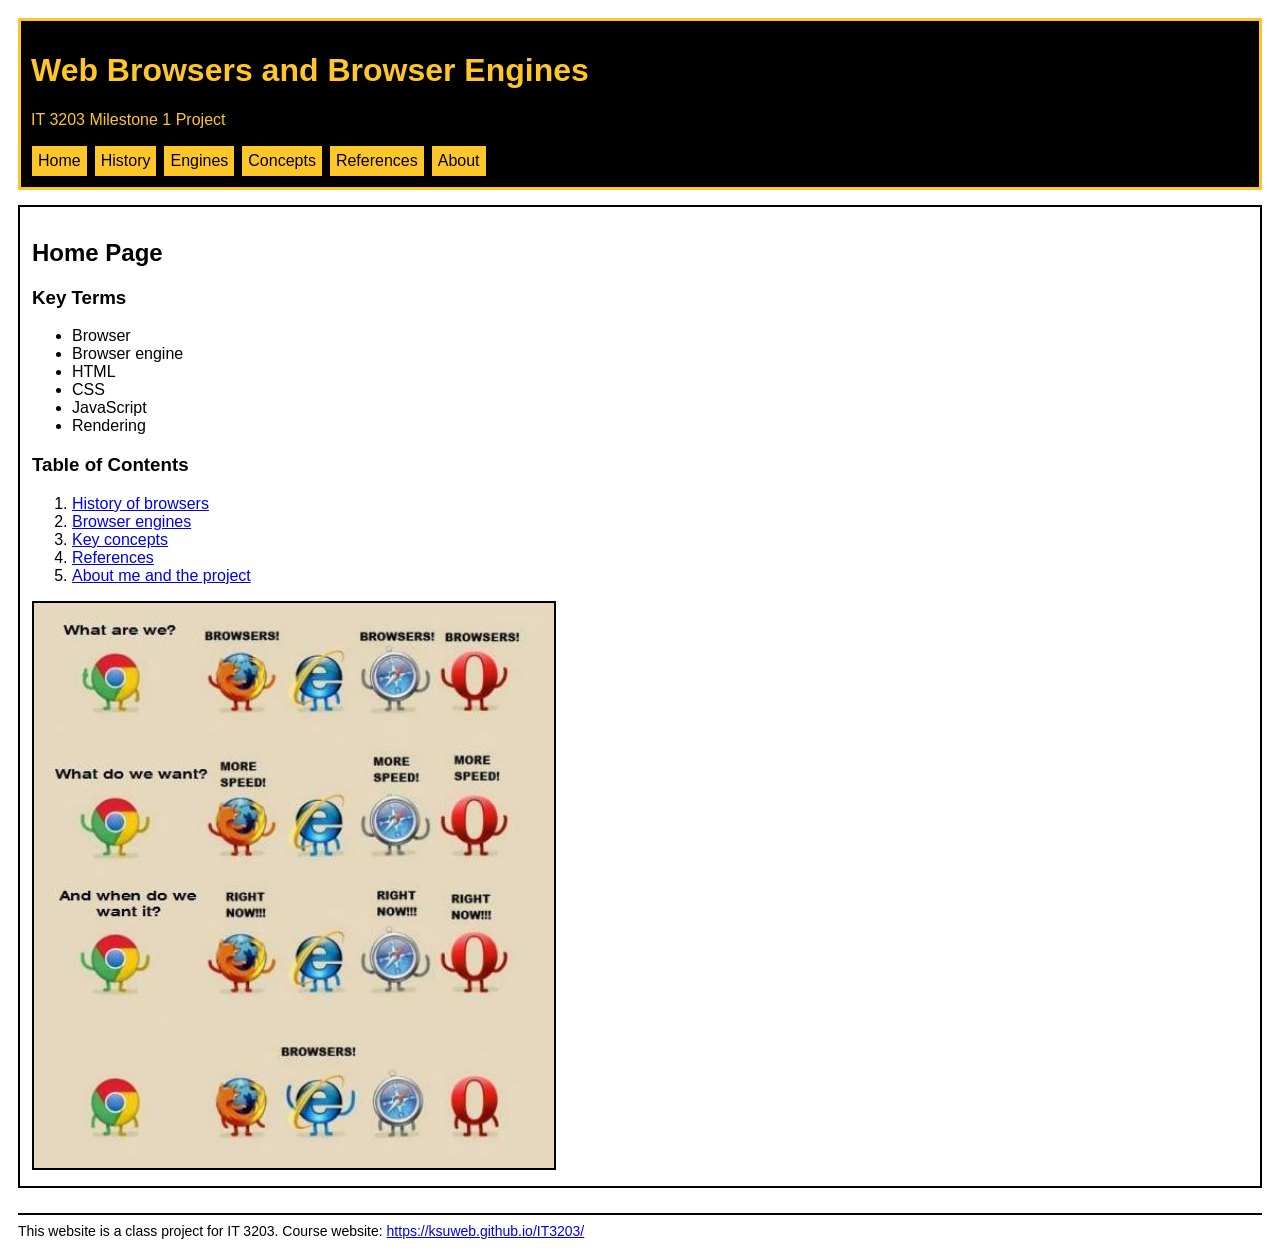
<file: index.html>
<!DOCTYPE html>
<html lang="en">
<head>
    <meta charset="UTF-8">
    <title>Home</title>
    <link rel="stylesheet" href="styles.css">
</head>
<body>
    <div id="top">
        <h1>Web Browsers and Browser Engines</h1>
        <p>IT 3203 Milestone 1 Project</p>
        <nav>
            <a href="index.html">Home</a>
            <a href="history.html">History</a>
            <a href="engines.html">Engines</a>
            <a href="concepts.html">Concepts</a>
            <a href="references.html">References</a>
            <a href="about.html">About</a>
        </nav>
    </div>

    <div class="page">
        <h2>Home Page</h2>
        <h3>Key Terms</h3>
        <ul>
            <li>Browser</li>
            <li>Browser engine</li>
            <li>HTML</li>
            <li>CSS</li>
            <li>JavaScript</li>
            <li>Rendering</li>
        </ul>
        <h3>Table of Contents</h3>
        <ol>
            <li><a href="history.html">History of browsers</a></li>
            <li><a href="engines.html">Browser engines</a></li>
            <li><a href="concepts.html">Key concepts</a></li>
            <li><a href="references.html">References</a></li>
            <li><a href="about.html">About me and the project</a></li>
        </ol>
         <img src="images/browser_meme.png" alt="Browser meme showing several web browsers asking for more speed.">
    </div>

    <footer>
        This website is a class project for IT 3203. Course website:
        <a href="https://ksuweb.github.io/IT3203/">https://ksuweb.github.io/IT3203/</a>
    </footer>
</body>
</html>
</file>
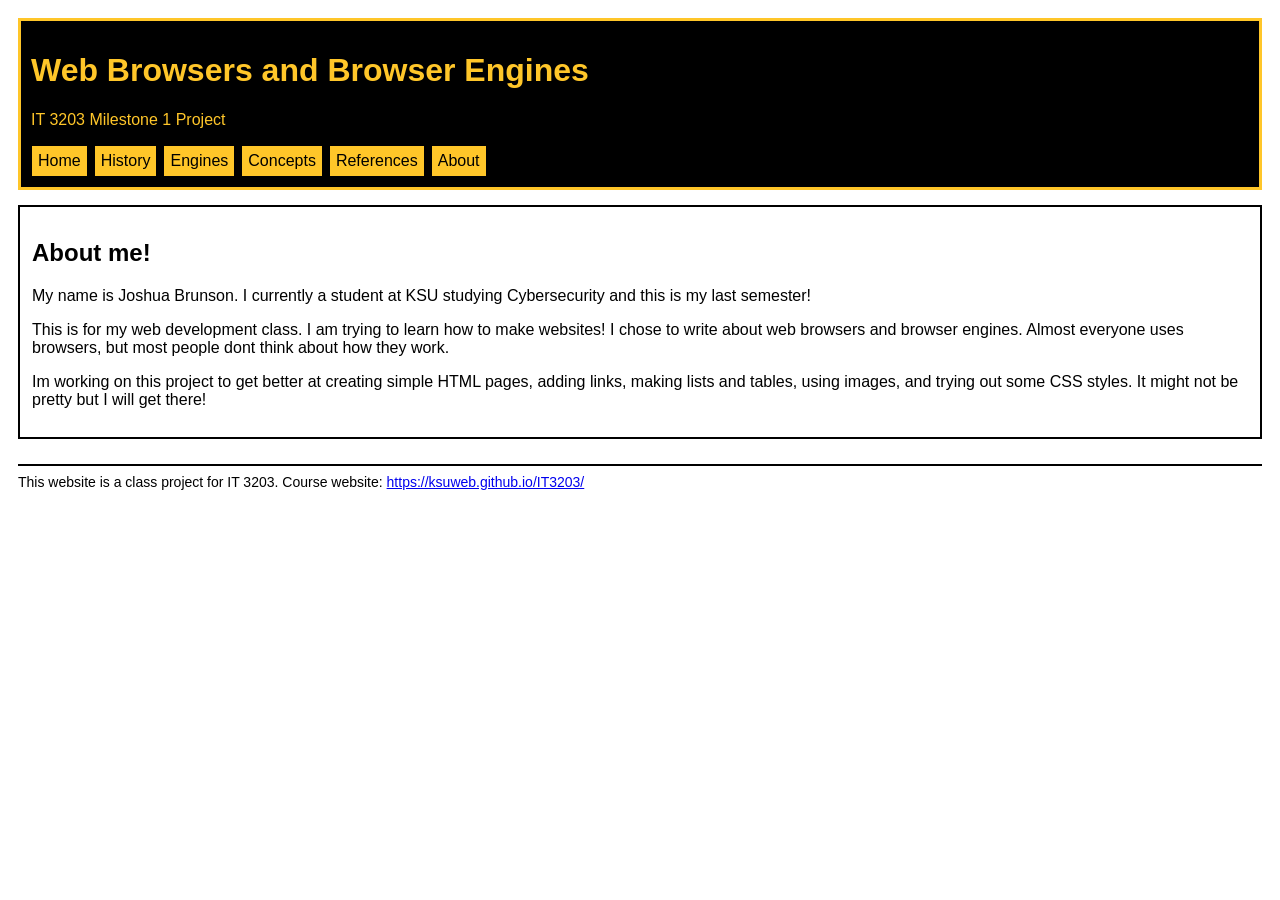
<file: about.html>
<!DOCTYPE html>
<html lang="en">
<head>
    <meta charset="UTF-8">
    <title>About</title>
    <link rel="stylesheet" href="styles.css">
</head>
<body>
    <div id="top">
        <h1>Web Browsers and Browser Engines</h1>
        <p>IT 3203 Milestone 1 Project</p>
        <nav>
            <a href="index.html">Home</a>
            <a href="history.html">History</a>
            <a href="engines.html">Engines</a>
            <a href="concepts.html">Concepts</a>
            <a href="references.html">References</a>
            <a href="about.html">About</a>
        </nav>
    </div>

    <div class="page">
        <h2>About me! </h2>
        <p>My name is Joshua Brunson. I currently a student at KSU studying Cybersecurity and this is my last semester! </p>
        <p>This is for my web development class. I am trying to learn how to make websites! I chose to write about web browsers and browser engines. Almost everyone uses browsers, but most people dont think about how they work. </p>
        <p>Im working on this project to get better at creating simple HTML pages, adding links, making lists and tables, using images, and trying out some CSS styles. It might not be pretty but I will get there! </p>
    </div>

    <footer>
        This website is a class project for IT 3203. Course website:
        <a href="https://ksuweb.github.io/IT3203/">https://ksuweb.github.io/IT3203/</a>
    </footer>
</body>
</html>
</file>
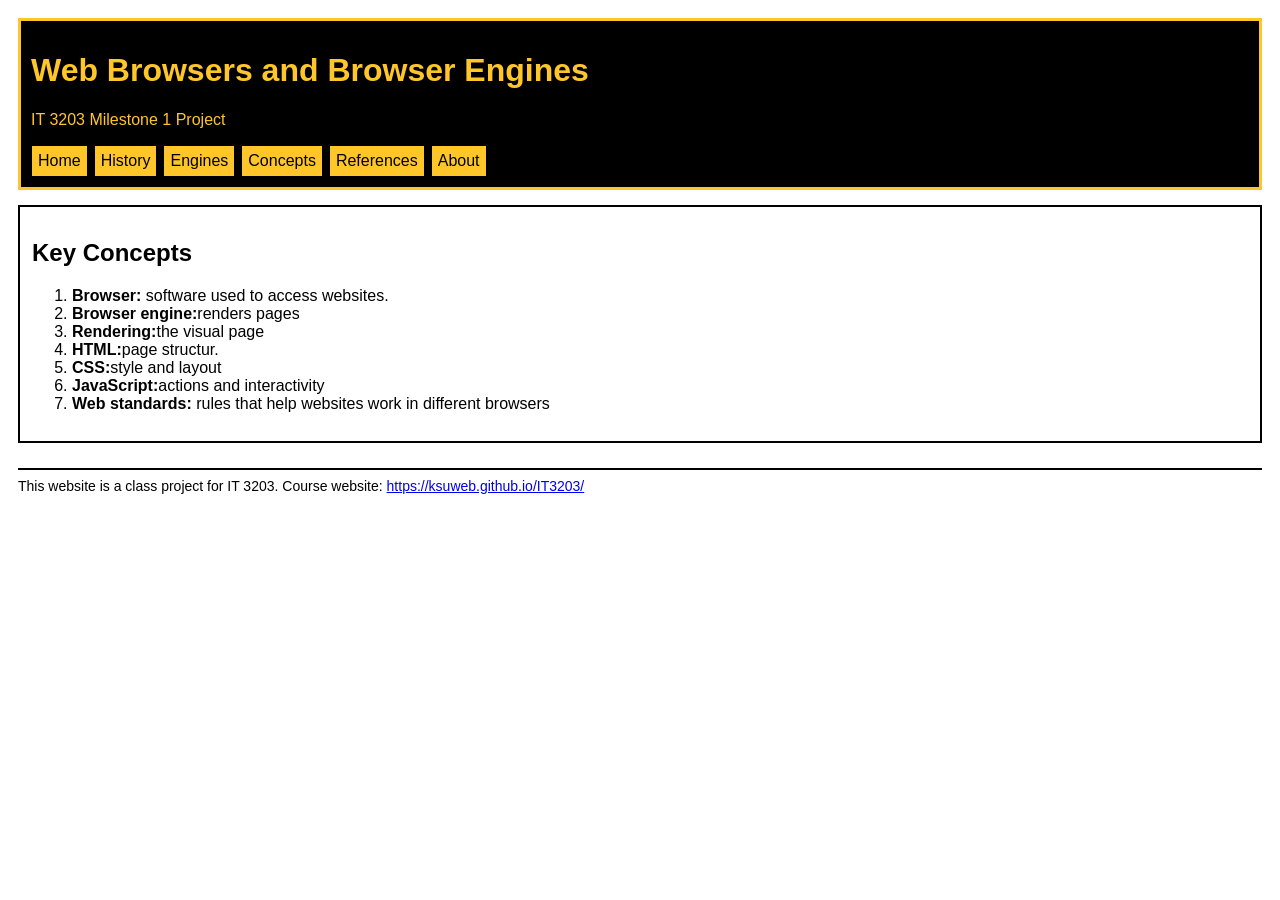
<file: concepts.html>
<!DOCTYPE html>
<html lang="en">
<head>
    <meta charset="UTF-8">
    <title>Key Concepts</title>
    <link rel="stylesheet" href="styles.css">
</head>
<body>
    <div id="top">
        <h1>Web Browsers and Browser Engines</h1>
        <p>IT 3203 Milestone 1 Project</p>
        <nav>
            <a href="index.html">Home</a>
            <a href="history.html">History</a>
            <a href="engines.html">Engines</a>
            <a href="concepts.html">Concepts</a>
            <a href="references.html">References</a>
            <a href="about.html">About</a>
        </nav>
    </div>

    <div class="page">
        <h2>Key Concepts</h2>
        <ol>
            <li><b>Browser:</b> software used to access websites.</li>
            <li><b>Browser engine:</b>renders pages</li>
            <li><b>Rendering:</b>the visual page</li>
            <li><b>HTML:</b>page structur.</li>
            <li><b>CSS:</b>style and layout</li>
            <li><b>JavaScript:</b>actions and interactivity</li>
            <li><b>Web standards:</b> rules that help websites work in different browsers</li>
        </ol>
    </div>

    <footer>
        This website is a class project for IT 3203. Course website:
        <a href="https://ksuweb.github.io/IT3203/">https://ksuweb.github.io/IT3203/</a>
    </footer>
</body>
</html>
</file>
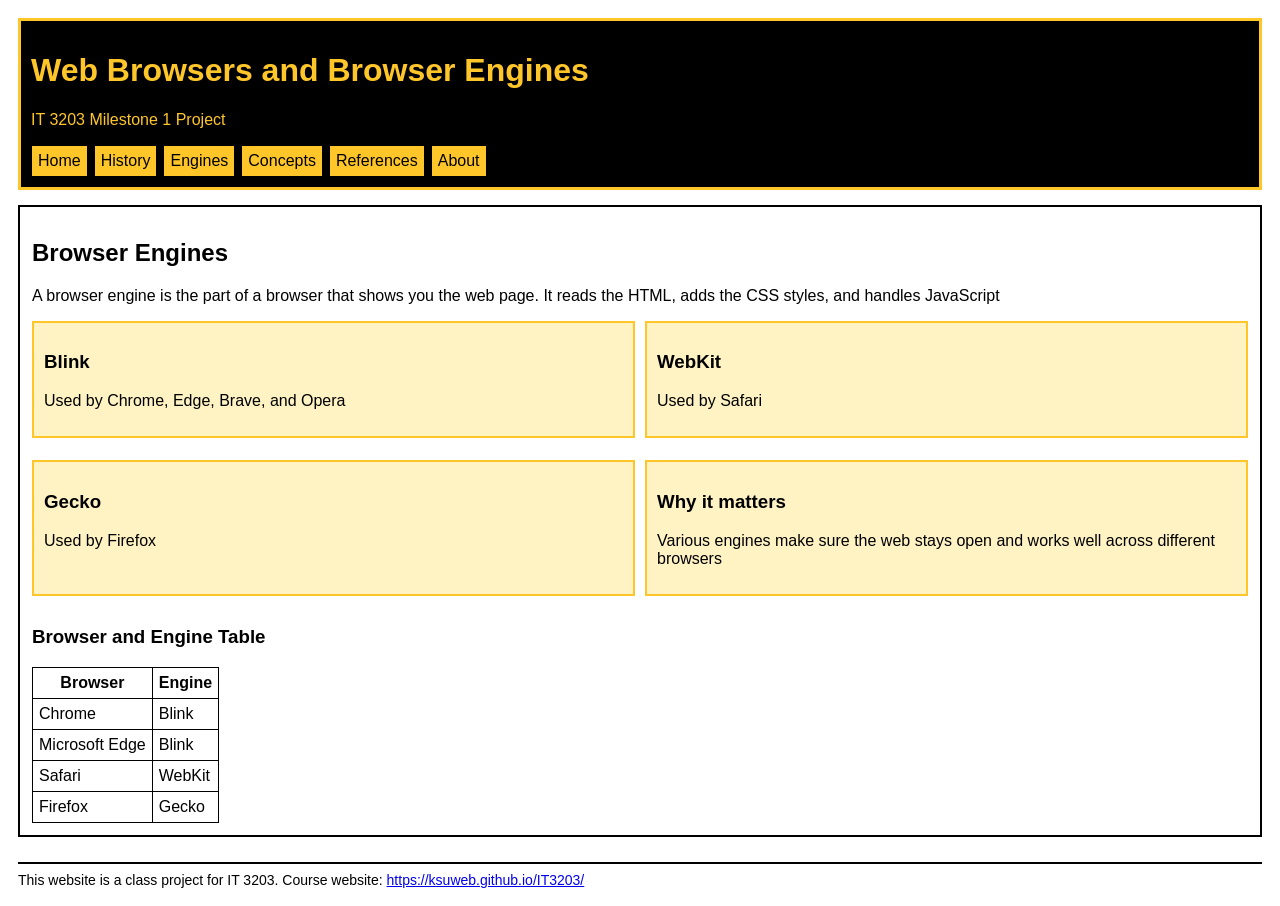
<file: engines.html>
<!DOCTYPE html>
<html lang="en">
<head>
    <meta charset="UTF-8">
    <title>Browser Engines</title>
    <link rel="stylesheet" href="styles.css">
</head>
<body>
    <div id="top">
        <h1>Web Browsers and Browser Engines</h1>
        <p>IT 3203 Milestone 1 Project</p>
        <nav>
            <a href="index.html">Home</a>
            <a href="history.html">History</a>
            <a href="engines.html">Engines</a>
            <a href="concepts.html">Concepts</a>
            <a href="references.html">References</a>
            <a href="about.html">About</a>
        </nav>
    </div>

    <div class="page">
        <h2>Browser Engines</h2>
        <p>A browser engine is the part of a browser that shows you the web page. It reads the HTML, adds the CSS styles, and handles JavaScript</p>
        <div class="simple-grid">
            <div class="goldbox">
                <h3>Blink</h3>
                <p>Used by Chrome, Edge, Brave, and Opera</p>
            </div>
            <div class="goldbox">
                <h3>WebKit</h3>
                <p>Used by Safari</p>
            </div>
            <div class="goldbox">
                <h3>Gecko</h3>
                <p>Used by Firefox</p>
            </div>
            <div class="goldbox">
                <h3>Why it matters</h3>
                <p>Various engines make sure the web stays open and works well across different browsers</p>
            </div>
        </div>
        <h3>Browser and Engine Table</h3>
        <table>
            <tr><th>Browser</th><th>Engine</th></tr>
            <tr><td>Chrome</td><td>Blink</td></tr>
            <tr><td>Microsoft Edge</td><td>Blink</td></tr>
            <tr><td>Safari</td><td>WebKit</td></tr>
            <tr><td>Firefox</td><td>Gecko</td></tr>
        </table>
    </div>

    <footer>
        This website is a class project for IT 3203. Course website:
        <a href="https://ksuweb.github.io/IT3203/">https://ksuweb.github.io/IT3203/</a>
    </footer>
</body>
</html>
</file>
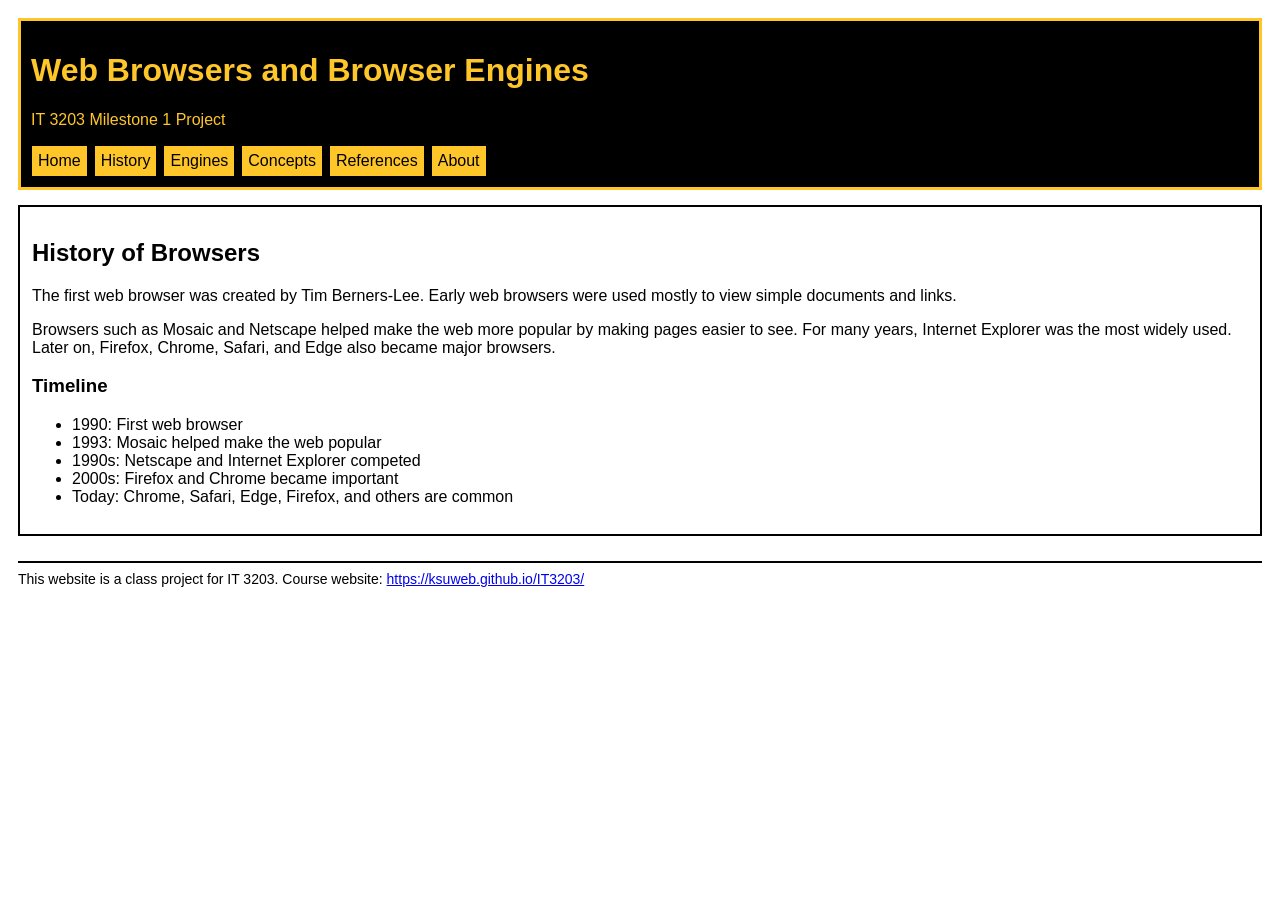
<file: history.html>
<!DOCTYPE html>
<html lang="en">
<head>
    <meta charset="UTF-8">
    <title>Browser History</title>
    <link rel="stylesheet" href="styles.css">
</head>
<body>
    <div id="top">
        <h1>Web Browsers and Browser Engines</h1>
        <p>IT 3203 Milestone 1 Project</p>
        <nav>
            <a href="index.html">Home</a>
            <a href="history.html">History</a>
            <a href="engines.html">Engines</a>
            <a href="concepts.html">Concepts</a>
            <a href="references.html">References</a>
            <a href="about.html">About</a>
        </nav>
    </div>

    <div class="page">
        <h2>History of Browsers</h2>
        <p>The first web browser was created by Tim Berners-Lee. Early web browsers were used mostly to view simple documents and links.</p>
        <p>Browsers such as Mosaic and Netscape helped make the web more popular by making pages easier to see. For many years, Internet Explorer was the most widely used. Later on, Firefox, Chrome, Safari, and Edge also became major browsers.</p>
        <h3>Timeline</h3>
        <ul>
            <li>1990: First web browser</li>
            <li>1993: Mosaic helped make the web popular</li>
            <li>1990s: Netscape and Internet Explorer competed</li>
            <li>2000s: Firefox and Chrome became important</li>
            <li>Today: Chrome, Safari, Edge, Firefox, and others are common</li>
        </ul>
    </div>

    <footer>
        This website is a class project for IT 3203. Course website:
        <a href="https://ksuweb.github.io/IT3203/">https://ksuweb.github.io/IT3203/</a>
    </footer>
</body>
</html>
</file>
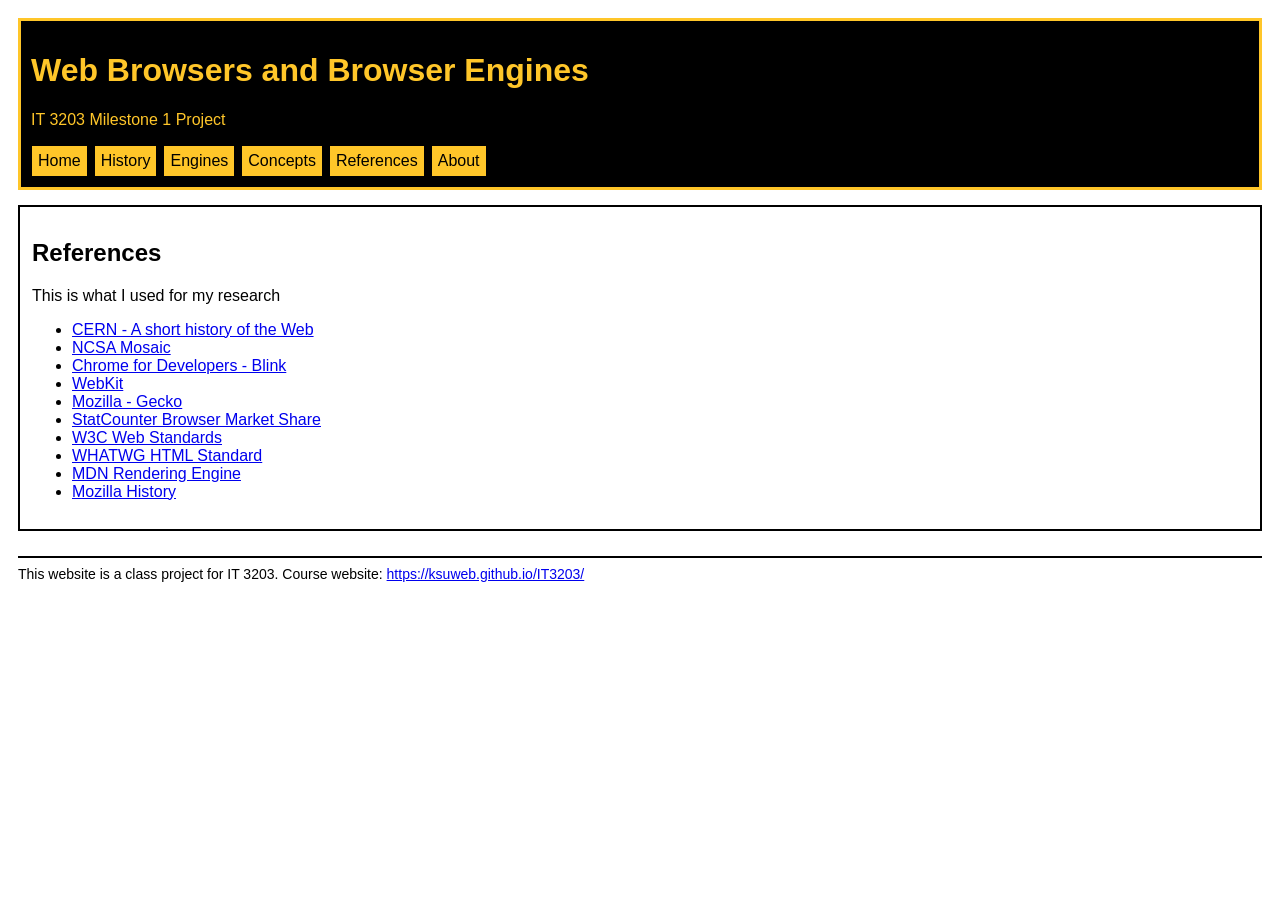
<file: references.html>
<!DOCTYPE html>
<html lang="en">
<head>
    <meta charset="UTF-8">
    <title>References</title>
    <link rel="stylesheet" href="styles.css">
</head>
<body>
    <div id="top">
        <h1>Web Browsers and Browser Engines</h1>
        <p>IT 3203 Milestone 1 Project</p>
        <nav>
            <a href="index.html">Home</a>
            <a href="history.html">History</a>
            <a href="engines.html">Engines</a>
            <a href="concepts.html">Concepts</a>
            <a href="references.html">References</a>
            <a href="about.html">About</a>
        </nav>
    </div>

    <div class="page">
        <h2>References </h2>
        <p>This is what I used for my research </p>
        <ul>
            <li><a href="https://home.cern/science/computing/the-birth-of-the-web/short-history-web/">CERN - A short history of the Web</a></li>
            <li><a href="https://www.ncsa.illinois.edu/research/project-highlights/ncsa-mosaic/">NCSA Mosaic</a></li>
            <li><a href="https://developer.chrome.com/docs/web-platform/blink">Chrome for Developers - Blink</a></li>
            <li><a href="https://webkit.org/">WebKit</a></li>
            <li><a href="https://firefox-source-docs.mozilla.org/overview/gecko.html">Mozilla - Gecko</a></li>
            <li><a href="https://gs.statcounter.com/browser-market-share">StatCounter Browser Market Share</a></li>
            <li><a href="https://www.w3.org/standards/">W3C Web Standards</a></li>
            <li><a href="https://html.spec.whatwg.org/">WHATWG HTML Standard</a></li>
            <li><a href="https://developer.mozilla.org/en-US/docs/Glossary/Engine/Rendering">MDN Rendering Engine</a></li>
            <li><a href="https://www.mozilla.org/en-US/about/history/">Mozilla History</a></li>
        </ul>
    </div>

    <footer>
        This website is a class project for IT 3203. Course website:
        <a href="https://ksuweb.github.io/IT3203/">https://ksuweb.github.io/IT3203/</a>
    </footer>
</body>
</html>
</file>
<file: styles.css>
body {
    font-family: Arial, sans-serif;
    background-color: white;
    color: black;
    margin: 18px;
}

#top {
    background-color: black;
    color: #ffc629;
    padding: 10px;
    border: 3px solid #ffc629;
}

nav {
    display: flex;
    flex-wrap: wrap;
    gap: 6px;
    margin-top: 10px;
}

nav a {
    background-color: #ffc629;
    color: black;
    padding: 6px;
    border: 1px solid black;
    text-decoration: none;
}

nav a:hover {
    background-color: black;
    color: #ffc629;
}

.page {
    border: 2px solid black;
    padding: 12px;
    margin-top: 15px;
}

.goldbox {
    background-color: #fff3c4;
    border: 2px solid #ffc629;
    padding: 10px;
    margin-bottom: 12px;
}

.simple-grid {
    display: grid;
    grid-template-columns: 1fr 1fr;
    gap: 10px;
}

img {
    max-width: 520px;
    width: 100%;
    border: 2px solid black;
}

table, th, td {
    border: 1px solid black;
    border-collapse: collapse;
    padding: 6px;
}

footer {
    margin-top: 25px;
    font-size: 14px;
    border-top: 2px solid black;
    padding-top: 8px;
}
</file>
